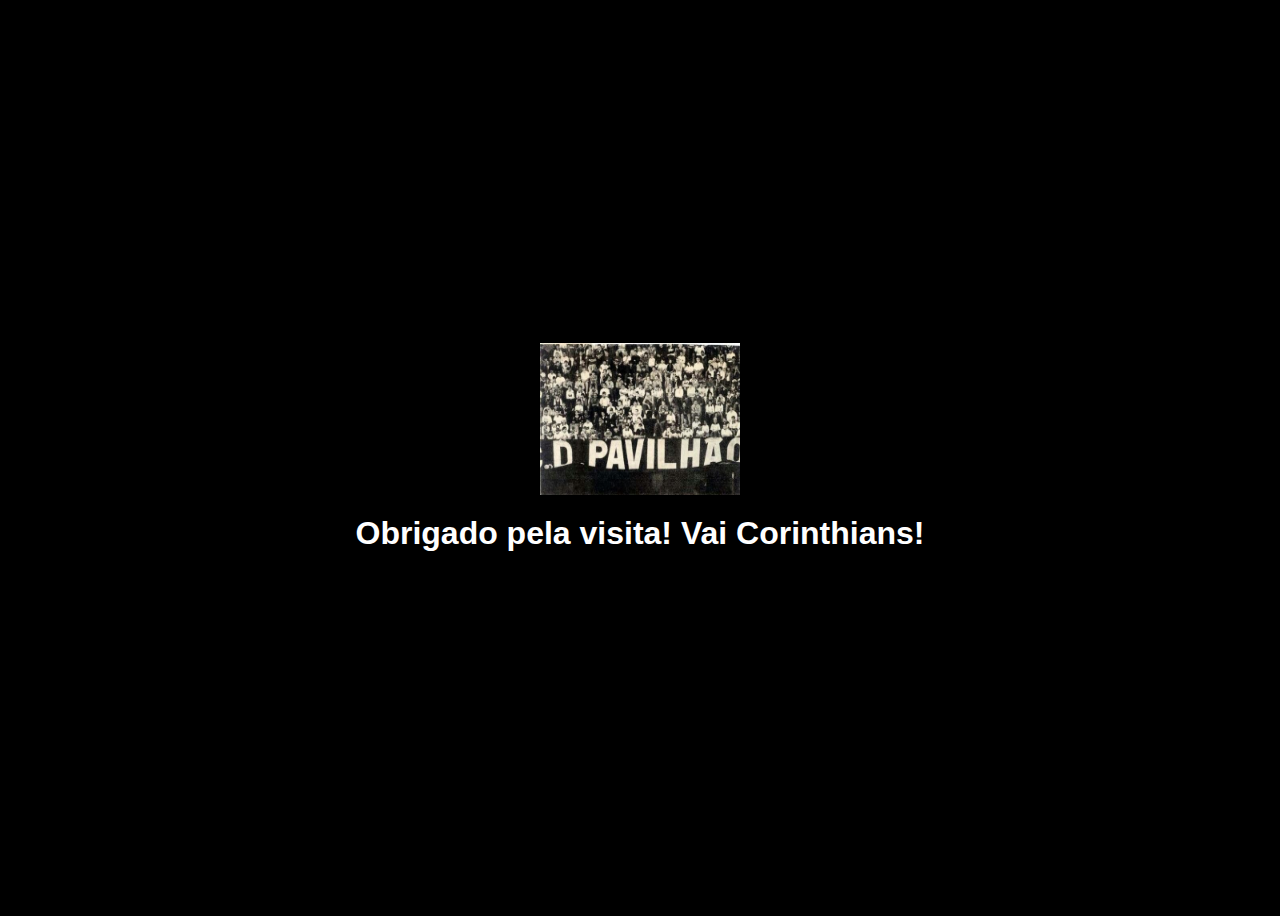
<file: sair.html>
<!DOCTYPE html>
<html lang="pt-br">

<head>
    <meta charset="UTF-8">
    <title>Vai Corinthians!</title>
    <style>
        body {
            background: #000;
            color: #fff;
            text-align: center;
            display: flex;
            justify-content: center;
            align-items: center;
            height: 100vh;
            flex-direction: column;
        }

        img {
            width: 200px;
        }

        h1 {
            margin-top: 20px;
            font-family: Arial, sans-serif;
        }
    </style>
</head>

<body>
    <img src="alo.jpg" width="300%" height="152">

    <h1>Obrigado pela visita! Vai Corinthians! </h1>
</body>
<div id="spotify-player" style="display:none; margin-top:20px; text-align:center;">
    <iframe style="border-radius:12px"
        src="https://open.spotify.com/intl-pt/track/4v5l1rH3APQjRNllmaMppi?si=0f1f460f78a14ad0" width="100%"
        height="152" frameBorder="0" allowfullscreen=""
        allow="autoplay; clipboard-write; encrypted-media; fullscreen; picture-in-picture" loading="lazy">
    </iframe>
</div>


</html>
</file>
